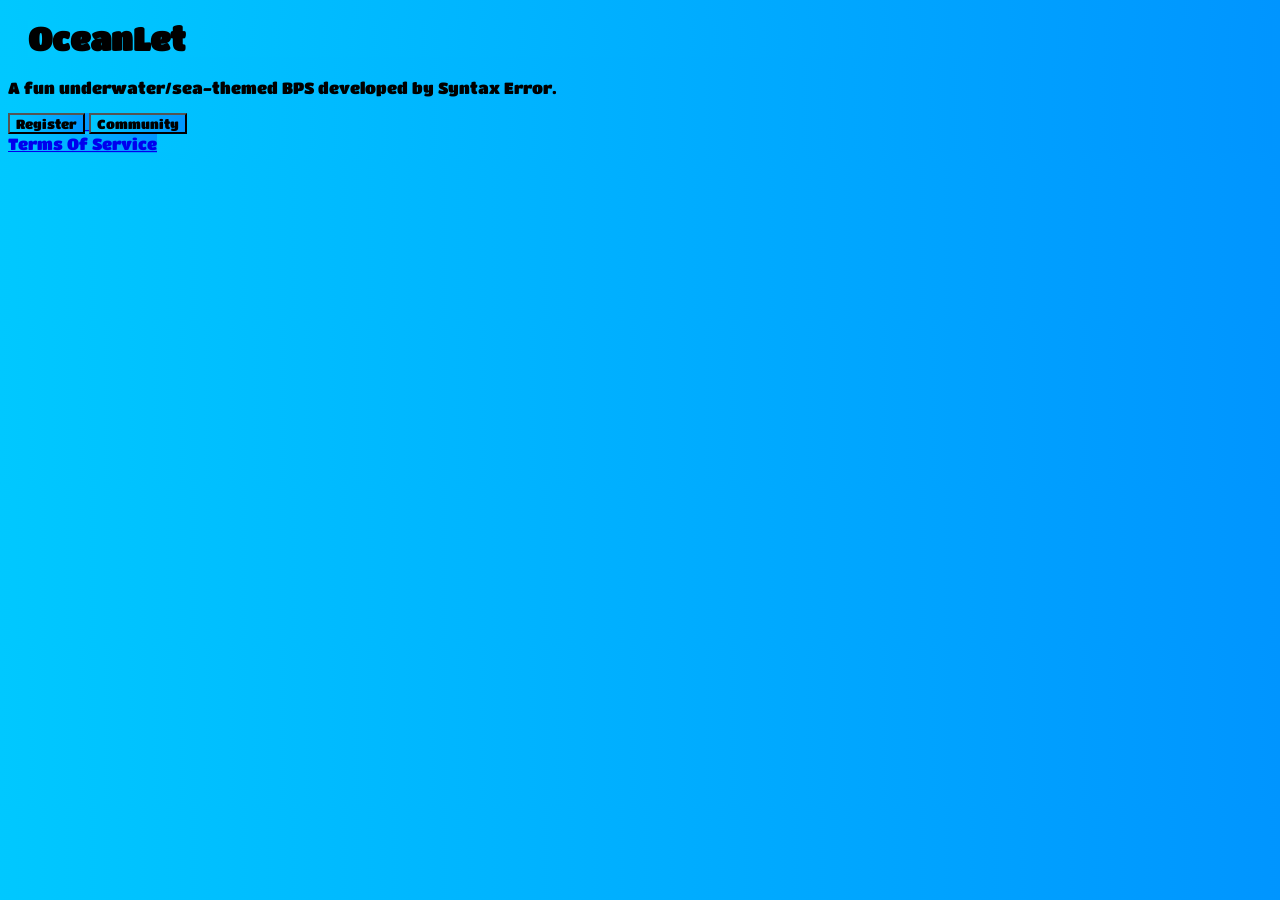
<file: index.html>
<!DOCTYPE html>
<html lang="en">
<head>
  <meta charset="UTF-8">
  <meta name="viewport" content="width=device-width, initial-scale=1.0">
  <title>OceanLet | Landing - Underwater Themed BPS</title>
  <link rel="stylesheet" href="landing.css">
  <link rel="apple-touch-icon" sizes="180x180" href="faviconPackage/apple-touch-icon.png">
  <link rel="icon" type="image/png" sizes="32x32" href="faviconPackage/favicon-32x32.png">
  <link rel="icon" type="image/png" sizes="16x16" href="faviconPackage/favicon-16x16.png">
  <link rel="manifest" href="faviconPackage/site.webmanifest">
  <link rel="preconnect" href="https://fonts.googleapis.com">
  <link rel="preconnect" href="https://fonts.gstatic.com" crossorigin>
  <link href="https://fonts.googleapis.com/css2?family=Titan+One&display=swap" rel="stylesheet">
</head>
<body>
  <h1 class="heading">
    OceanLet
  </h1>
  <p class="description">
    A fun underwater/sea-themed BPS developed by Syntax Error. 
  </p>
  <a href="auth/register.html">
    <button class="register-button">
      Register
    </button>
  </a>
  <a href="https://discord.gg/PwypANTECw">
    <button class="discord-invite">
      Community
    </button>
  </a>
  <footer>
    <a href="legalDocuments/TOS.html">
      Terms Of Service
    </a>
  </footer>
</body>
</html>
</file>
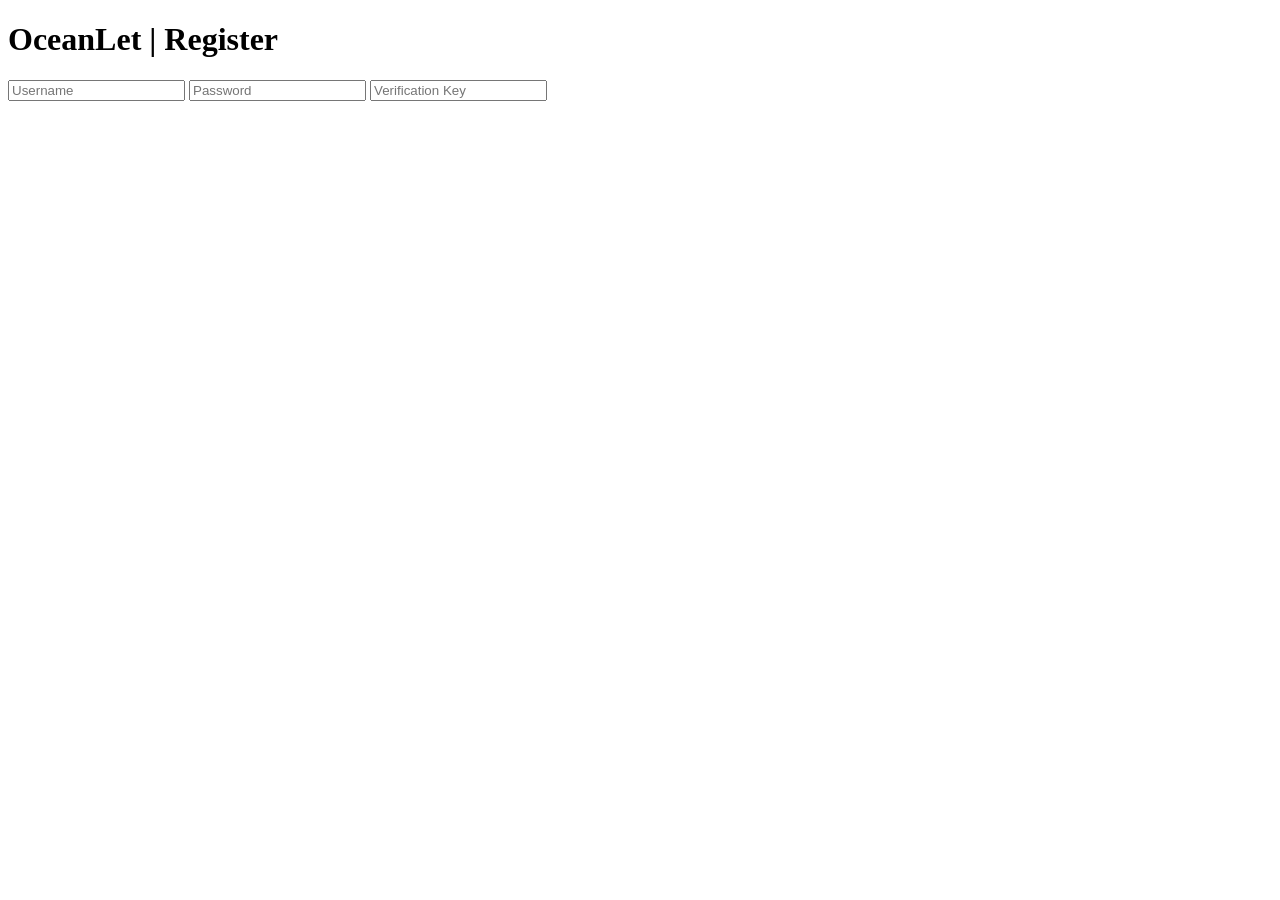
<file: auth/register.html>
<!DOCTYPE html>
<html lang="en">
<head>
  <meta charset="UTF-8">
  <meta name="viewport" content="width=device-width, initial-scale=1.0">
  <title>OceanLet | Registration</title>
</head>
<body>
  <div class="form-wrapper">
    <h1>OceanLet | Register</h1>
    <input class="username-input" type="text" placeholder="Username">
    <input class="password-input" type="password" placeholder="Password">
    <input class="verification-key" type="text" placeholder="Verification Key">
  </div>
</body>
</html>
</file>
<file: landing.css>
* {
   font-family: "Titan One", sans-serif;
   background: linear-gradient(to right, rgb(0, 200, 255), rgb(0, 149, 255));
}

.heading {
  margin-top: 20px;
  margin-left: 20px;
}
</file>
